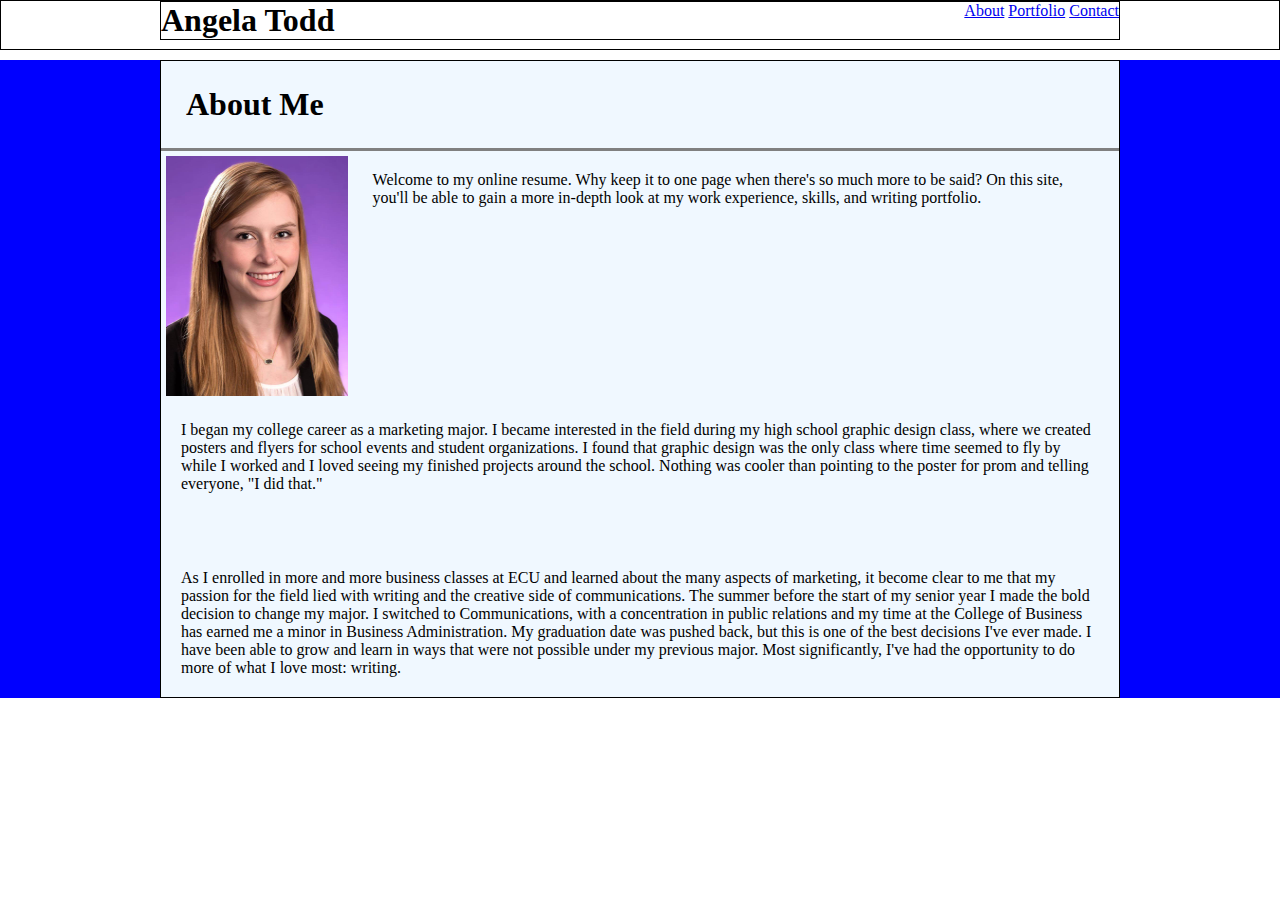
<file: index.html>
<!DOCTYPE html>

<head>
    <title>Angela Todd's Portfolio</title>
    <link rel="stylesheet" type="text/css" href="assests/css/style.css">
</head>

<body>
    <header>
        <div class="navcontainer">
            <div class="name">
                <h1>Angela Todd</h1>
            </div>

            <div class="nav">
                <nav>
                    <a href="index.html" target="_blank">About</a>
                    <a href="portfolio.html" target="_blank">Portfolio</a>
                    <a href="contact.html" target="_blank">Contact</a>
                </nav>
            </div>
        </div>
    </header>
    
    <div class="background">


        <div class="container">
            <h1 class="about">About Me</h1>

            <img class="left" src="assests/images/Headshot.jpg" height="250px" width="200px">

            <p class="right">Welcome to my online resume. Why keep it to one page when there's so much more to be said?
                On this site, you'll be able to gain a more in-depth look at my work experience, skills,
                and writing portfolio.</p>
                

            <p class="clear"> I began my college career as a marketing major. I became interested in the field during my
                high school graphic design class, where we created posters and flyers for school events and
                student organizations. I found that graphic design was the only class where time seemed to fly
                by while I worked and I loved seeing my finished projects around the school. Nothing was cooler
                than pointing to the poster for prom and telling everyone, "I did that."</p>
                <br><br>
            <p>As I enrolled in more and more business classes at ECU and learned about the many aspects of marketing,
                it become clear to me that my passion for the field lied with writing and the creative side of
                communications. The summer before the start of my senior year I made the bold decision to change my
                major.
                I switched to Communications, with a concentration in public relations and my time at the College of
                Business
                has earned me a minor in Business Administration. My graduation date was pushed back, but this is one
                of
                the best decisions I&apos;ve ever made. I have been able to grow and learn in ways that were not
                possible under
                my previous major. Most significantly, I&apos;ve had the opportunity to do more of what I love most:
                writing.</p>
        </div>

    </div>
</body>

</html>
</file>
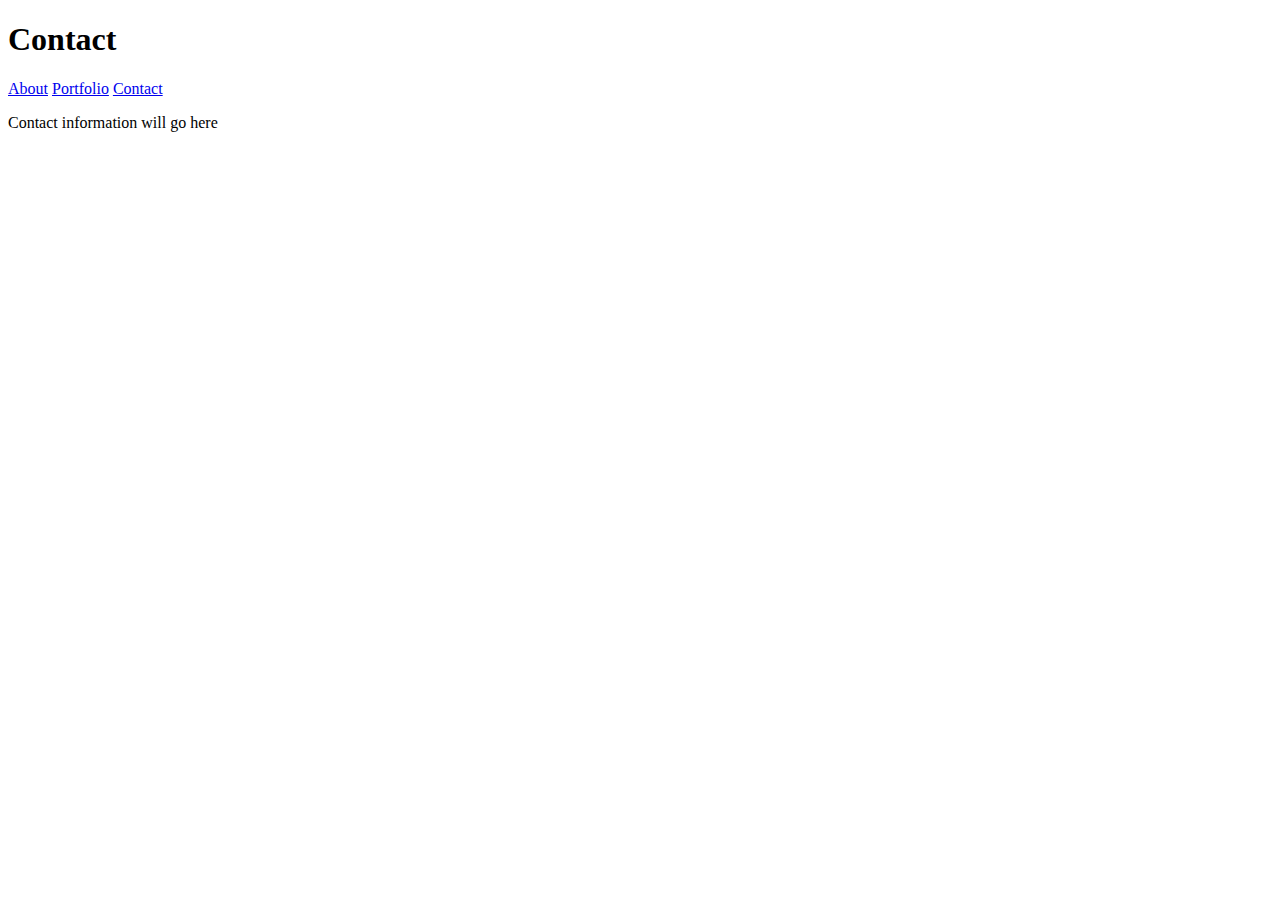
<file: contact.html>
<!DOCTYPE html>
<head>
    <title>Contact Angela Todd</title>
</head>
<header>
    <h1>Contact</h1>
    <nav>
        <a href="index.html" target="_blank">About</a>
        <a href="portfolio.html" target="_blank">Portfolio</a>
        <a href="contact.html" target="_blank">Contact</a>
    </nav>
<body>
    <p>Contact information will go here</p>
</body>
</html>
</file>
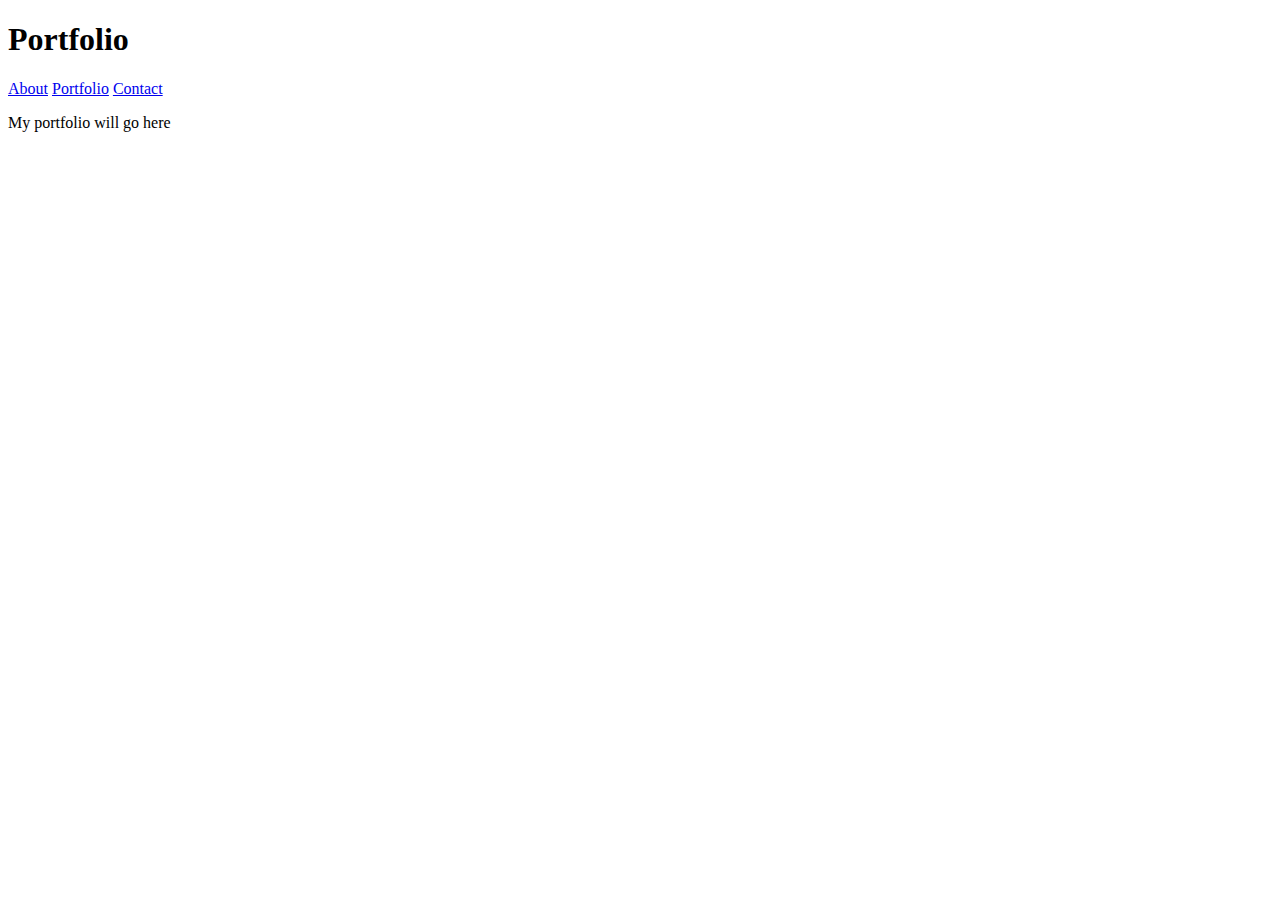
<file: portfolio.html>
<!DOCTYPE html>
<head>
    <title>Angela Todd's Portfolio</title>
</head>
<header>
    <h1>Portfolio</h1>
    <nav>
        <a href="index.html" target="_blank">About</a>
        <a href="portfolio.html" target="_blank">Portfolio</a>
        <a href="contact.html" target="_blank">Contact</a>
    </nav>
<body>
    <p>My portfolio will go here</p>
</body>
</html>
</file>
<file: assests/css/style.css>
* {
    box-sizing: border-box;
    margin: 0 auto;
    padding: 0;
}

header {
height: 50px;
width: 100%;
margin: auto;
text-align: center;
border: 1px solid black;
}

.navcontainer {
display: inline-block;
width: 960px;
margin: auto;
border: 1px solid black;
}

.name {
    display: inline-block;
    float: left;
    }

.nav {
        display: inline-block;
        float: right;
        }

.left {
    float: left;
    width: 20%;
    padding: 5px;
}

.right {
    float: right;
    width: 80%;
}

.clear {
clear: both;
}

.container {
    width: 960px;
    border: 1px solid black;
    margin-top: 10px;
    background-color: aliceblue;
}

p {
    padding: 20px;
}

.about {
    padding: 25px;
    border-bottom: 3px solid gray;
}

.background {
    background-color: blue;
}
</file>
